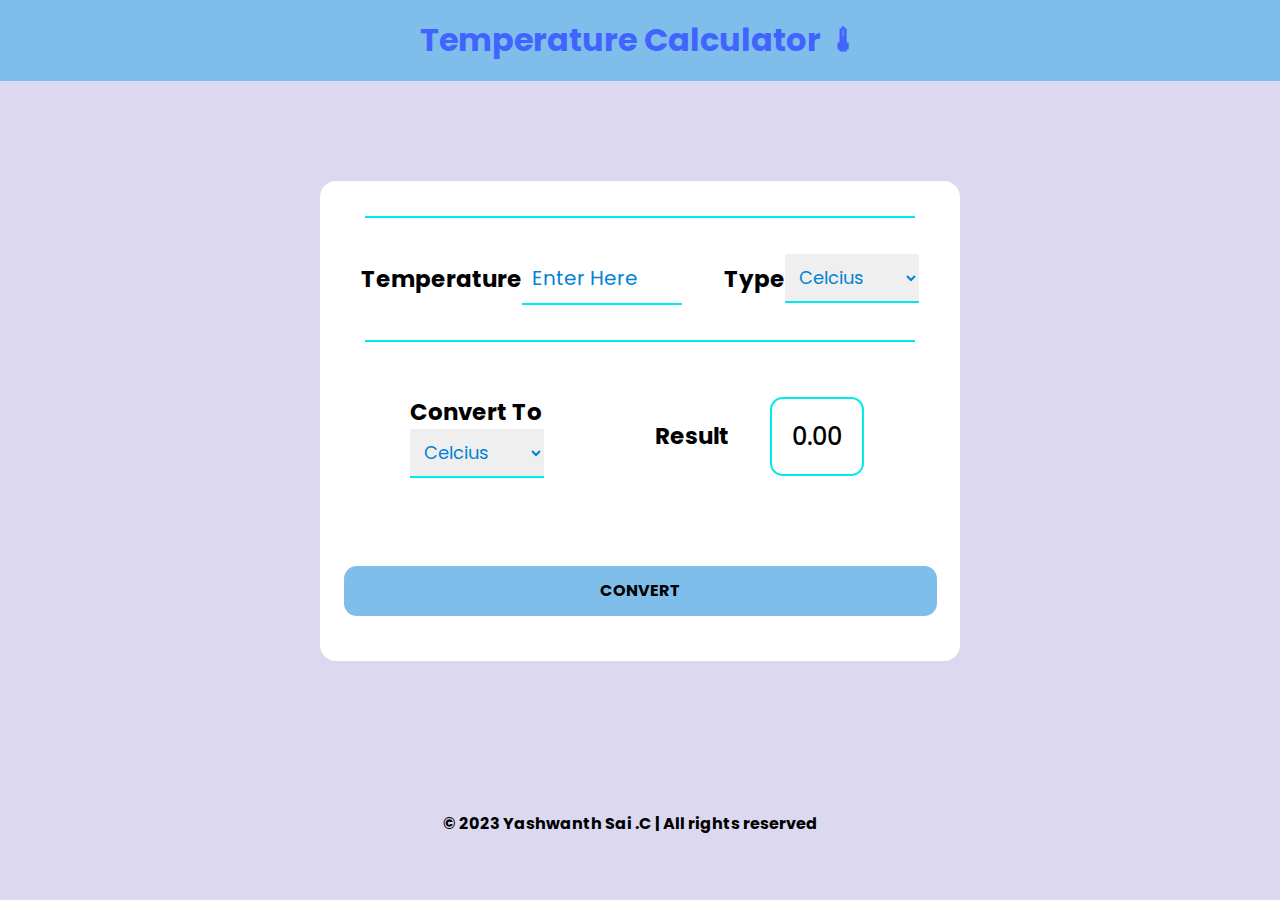
<file: Temperature Calculator/index.html>
<!DOCTYPE html>
<html lang="en">

<head>
  <meta charset="UTF-8">
  <meta name="viewport" content="width=device-width, initial-scale=1.0">
  <link rel="preconnect" href="https://fonts.googleapis.com">
  <link rel="preconnect" href="https://fonts.gstatic.com" crossorigin>
  <link href="https://fonts.googleapis.com/css2?family=Poppins:wght@300;500;700&display=swap" rel="stylesheet">
  <link rel="stylesheet" href="https://cdnjs.cloudflare.com/ajax/libs/font-awesome/6.4.2/css/all.min.css"
    integrity="sha512-z3gLpd7yknf1YoNbCzqRKc4qyor8gaKU1qmn+CShxbuBusANI9QpRohGBreCFkKxLhei6S9CQXFEbbKuqLg0DA=="
    crossorigin="anonymous" referrerpolicy="no-referrer" />
  <link rel="stylesheet" href="styles.css">
  <title>Temperature Calculator</title>
</head>

<body>
  <header>
    <h1>Temperature Calculator &#127777;</h1>
  </header>

  <main>
    <div class="temp-block">
      <hr>
      <div class="input-field">
        <div class="input-choice">
          <h3>Temperature</h3>
          <input type="text" id="input-temperature" placeholder="Enter Here">
        </div>
        <div class="temp-choice">
          <h3>Type</h3>
          <select id="input-choice">
            <option>Celcius</option>
            <option>Fahrenheit</option>
            <option>Kelvin</option>
          </select>
        </div>
      </div>
      <hr>
      <div class="second-field">
        <div class="output-filed">
          <h3>Convert To</h3>
          <select id="output-choice">
            <option>Celcius</option>
            <option>Fahrenheit</option>
            <option>Kelvin</option>
          </select>
        </div>
        <div class="result">
          <h3>Result</h3>
          <h2 id="result">0.00</h2>
        </div>
      </div>
      <p id="error-message">-> Enter a Valid Number <- </p>
          <div class="submit">
            <button id="convert-button" class="convert">
              CONVERT
            </button>
          </div>
    </div>
  </main>

  <footer>
    <p>&copy; 2023 Yashwanth Sai .C | All rights reserved</p>
  </footer>
  <script src="script.js"></script>
</body>

</html>
</file>
<file: Temperature Calculator/styles.css>
* {
  margin: 0;
  padding: 0;
  font-family: poppins, Arial;
}
body {
  background-color: #dbd8f0;
}

/* HEADER */

h1 {
  background-color: #7fbeeb;
  text-align: center;
  padding: 1.02rem 0;
  font-weight: 700;
  color: #4164ff;
  margin: auto;
  width: 100%;
}

/* MAIN */
main {
  display: flex;
  margin-top: 100px;
}
.temp-block {
  background-color: #ffffff;
  height: 30rem;
  width: 40rem;
  border-radius: 1rem;
  margin: auto;
  padding: auto;
}
h3 {
  font-size: 23px;
}
h2 {
  margin: 20px 0;
  text-align: center;
  font-weight: 500;
}
hr {
  margin: 35px 45px;
  height: 2px;
  background-color: #00ebeb;
  border: none;
}
.input-field {
  display: flex;
  justify-content: space-evenly;
  align-items: center;
  margin-top: 30px;
  transition: border-bottom 0.5s;
}
input {
  border: none;
  width: 140px;
  padding: 10px;
  border-bottom: solid 2px #00ebeb;
  outline: none;
  font-size: 20px;
  color: #00b3b3;
}
::placeholder {
  color: #0083d5;
}
.temp-choice,
.input-choice {
  display: flex;
  align-items: center;
  justify-content: space-between;
}
p {
  margin-right: 20px;
}
select {
  padding: 10px;
  border: none;
  border-bottom: solid 2px #00ebeb;
  outline: none;
  cursor: pointer;
  font-size: 18px;
  color: #0083d5;
}

.output-filed {
  margin: 10px 55px;
}
.second-field {
  display: flex;
  justify-content: space-evenly;
  align-items: center;
}
.result {
  display: flex;
  align-items: center;
  width: 250px;
  justify-content: space-around;
  margin-right: 40px;
}
.result h2 {
  border: solid 2px #00ebeb;
  border-radius: 0.8rem;
  padding: 20px;
}
#error-message {
  color: red;
  text-align: center;
  font-size: 20px;
  font-weight: 700;
  opacity: 0;
}
.submit {
  display: flex;
  align-items: center;
  justify-content: center;
  margin-top: 40px;
}
.convert {
  border: none;
  font-size: 16px;
  font-weight: 700;
  border-radius: 0.8rem;
  padding: 0.8rem 16rem;
  cursor: pointer;
  background-color: #7fbeeb;
  transition: background-color 0.25s;
}
.convert:hover {
  background-color: #cac4ef;
}

/* FOOTER */
footer {
  font-weight: 700;
  margin-top: 150px;
  text-align: center;
}
</file>
